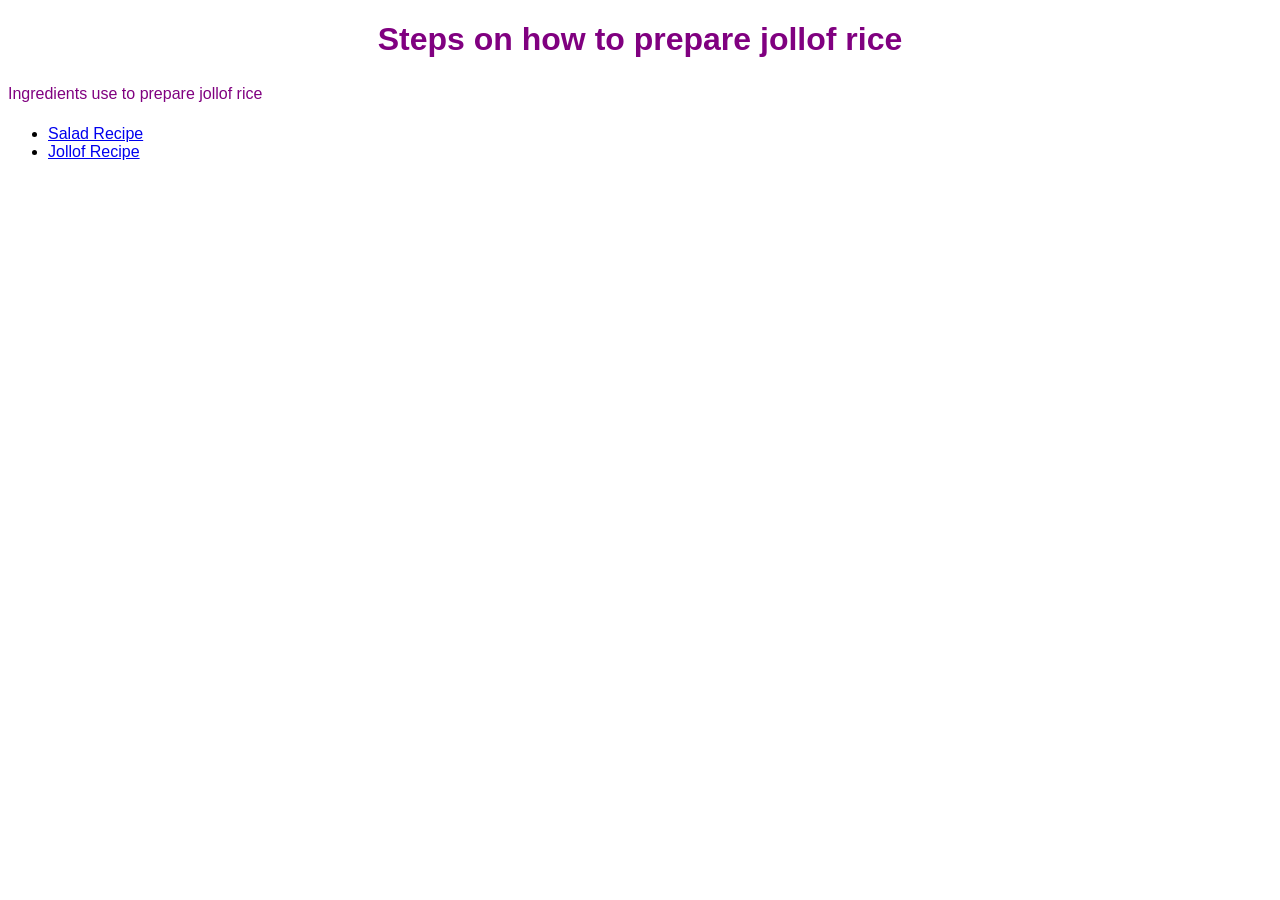
<file: index.html>
<!DOCTYPE html>
<html lang="en">
<head>
    <meta charset="UTF-8">
    <meta name="viewport" content="width=device-width, initial-scale=1.0">
    <meta http-equiv="X-UA-Compatible" content="ie=edge">
    <title>My Jollof Recipe</title>
    <link rel="stylesheet" href="style.css">
</head>
<body>
    <h1>Steps on how to prepare jollof rice</h1>
    <p>Ingredients use to prepare jollof rice</p>
    <ul>
    <li>
    <a href="./salad.html">Salad Recipe</a>
    </li>
    <li>
    <a href="./jollof.html">Jollof Recipe</a>
    </li>
    </ul>
</body>
</html>
</file>
<file: style.css>
body {
    font-family:Arial, Helvetical,Sans-Serif ;
    background-color: white;
}

h1 {
    font-size: 32px;
    color: Purple;
    text-align-last: center;
}

p {
    line-height: 1.8;
    color: Purple;
}
</file>
